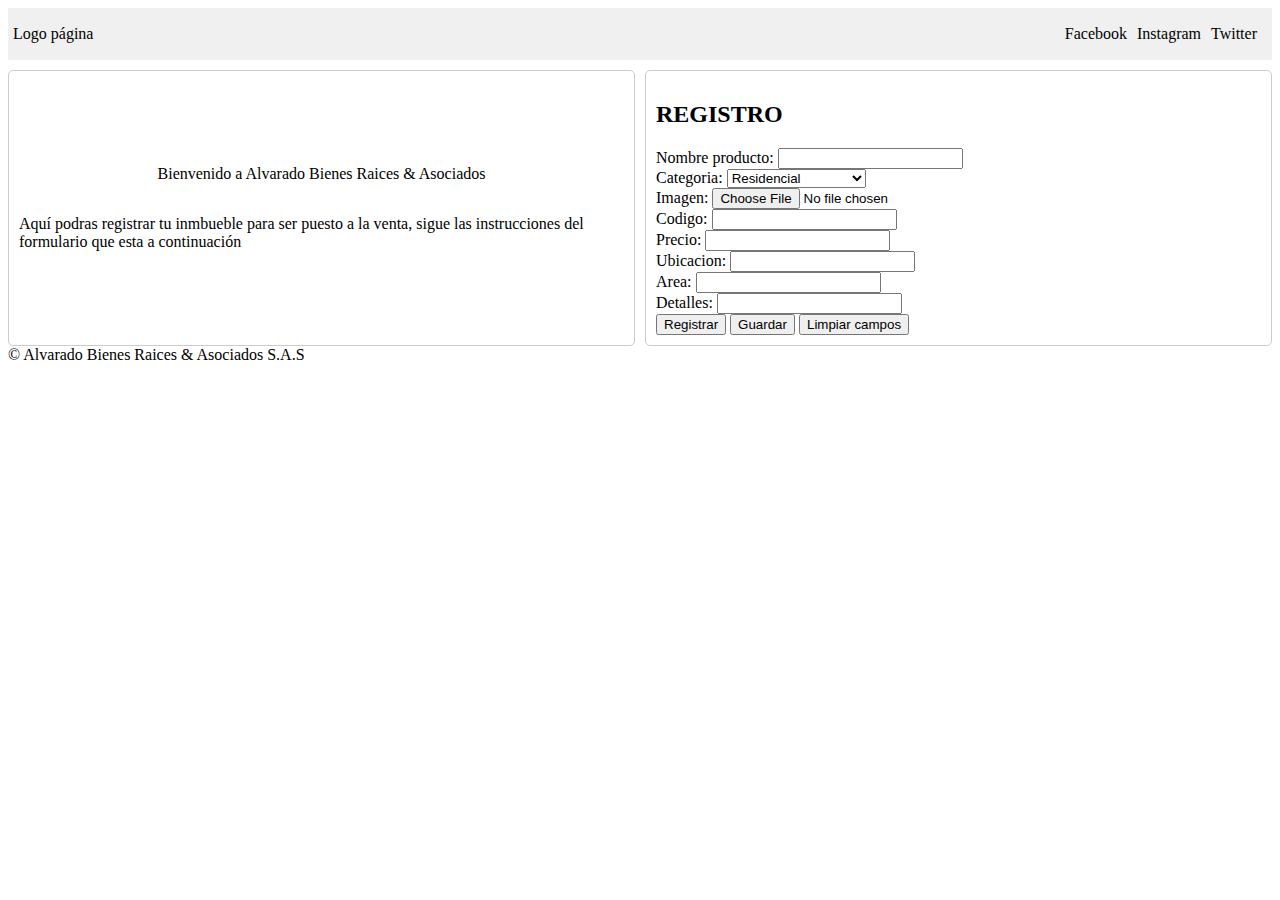
<file: ProyectoFinal/index.html>
<!DOCTYPE html>
<html lang="es">

<head>
  <meta charset="UTF-8" />
  <meta name="viewport" content="width=device-width, initial-scale=1.0" />
  <meta http-equiv="X-UA-Compatible" content="ie=edge" />
  <title>Registro</title>
  <link rel="stylesheet" href="./CSS/style.css" />
</head>

<body>
  <header class="header-container">
    <p class="logo">Logo página</p>
    <icon class="icon">Facebook</icon>
    <icon class="icon">Instagram</icon>
    <icon class="icon">Twitter</icon>
  </header>
  <main id="mainContent" class="main-container">
    <article class="card a1">
      <p>Bienvenido a Alvarado Bienes Raices & Asociados</p>
      <p>
        Aquí podras registrar tu inmbueble para ser puesto a la venta, sigue
        las instrucciones del formulario que esta a continuación
      </p>
    </article>
    <article class="card a2">
      <form class="registro" action="C:\ProyectoFinal/HTML/productos.html" method="get" onsubmit="validarCodigo(event)">
        <label>
          <h2>REGISTRO</h2>
        </label>
        <label for="nombre">Nombre producto:</label>
        <input type="text" id="nombre" name="nombre" minlength="1" maxlength=20 required /><br />

        <label for="categoria">Categoria:</label>
        <select id="categoria">
          <option>Residencial</option>
          <option>Comercial</option>
          <option>Industrial</option>
          <option>Terrenos y parcelas</option>
          <option>Inversiones</option>
          <option>Lujo</option>
          <option>Rural</option>
        </select>
        <br />

        <label for="imagen">Imagen:</label>
        <input type="file" id="imagen" accept=".jpg, .jpeg, .png">
        <br />
        <label for="codigo">Codigo:</label>
        <input type="text" id="codigo" name="codigo" minlength="8" required />
        <span id="mensaje"></span>
        <br />
        <label for="precio">Precio:</label>
        <input type="text" id="precio" name="precio" required oninput="formatoPrecio()" />
        <br />
        <label for="ubicacion">Ubicacion:</label>
        <input type="ubicacion" id="ubicacion" name="ubicacion" required />
        <br />
        <label for="area">Area:</label>
        <input type="area" id="area" name="area" required />
        <br />
        <label for="detalles">Detalles:</label>
        <input type="detalles" id="detalles" name="detalles" required /><br>
        <button type="submit"> Registrar</button>
        <button onclick="guardarDatos()" type="button">Guardar</button>
        <button onclick="limpiarCampos()" type="button">Limpiar campos</button>
      </form>
      
    </article>
  </main>
  <footer>© Alvarado Bienes Raices & Asociados S.A.S</footer>
  <script src="C:\ProyectoFinal\JS\index.js"></script>
  <script src="C:\ProyectoFinal\JS\datos.js"></script>
</body>

</html>
</file>
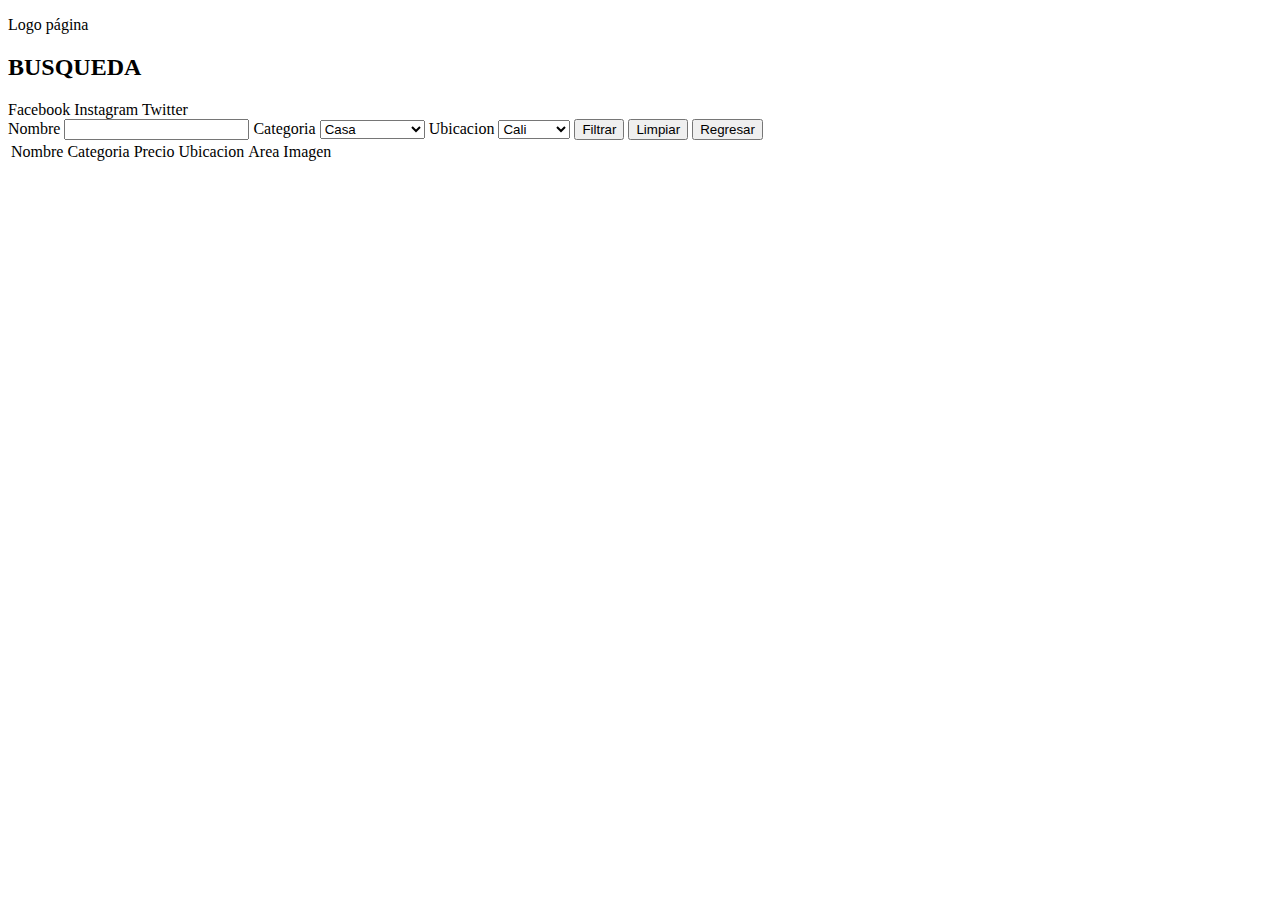
<file: ProyectoFinal/HTML/busqueda.html>
<!DOCTYPE html>
<html>

<head>
    <meta charset='utf-8'>
    <meta http-equiv='X-UA-Compatible' content='IE=edge'>
    <title>Busqueda de productos</title>
    <meta name='viewport' content='width=device-width, initial-scale=1'>
    <link rel='stylesheet' type='text/css' media='screen' href='C:\ProyectoFinal/CSS/busqueda.css'>
</head>

<body>
    <header class="header-container">
        <p class="logo">Logo página</p>
        <label>
            <h2>BUSQUEDA</h2>
        </label>
        <icon class="icon">Facebook</icon>
        <icon class="icon">Instagram</icon>
        <icon class="icon">Twitter</icon>

    </header>
    <main>
        <section class="filtros">
            <label>Nombre</label>
            <input type="text" id="nombre">
            <label>Categoria</label>
            <select id="categoria">
                <option>Casa</option>
                <option>Apartaestudio</option>
                <option>Finca</option>
            </select>
            <label>Ubicacion</label>
            <select id="ubicacion">
                <option>Cali</option>
                <option>Bogota</option>
                <option>Medellin</option>
            </select>
            <button onclick="ejecutar()">Filtrar</button>
            <button onclick="limpiar()">Limpiar</button>
            <button onclick="navegar('C:\ProyectoFinal/HTML/productos.html')">Regresar</button>
        </section>

        <section>
            <table id="miTabla">
                <thead>
                    <tr>
                        <td>Nombre</td>
                        <td>Categoria</td>
                        <td>Precio</td>
                        <td>Ubicacion</td>
                        <td>Area</td>
                        <td>Imagen</td>
                    </tr>
                </thead>
                <tbody></tbody>
            </table>
        </section>
    </main>
    <script src="C:\ProyectoFinal\JS\datos.js"></script>
    <script src='C:\ProyectoFinal/JS/busqueda.js'></script>
</body>

</html>
</file>
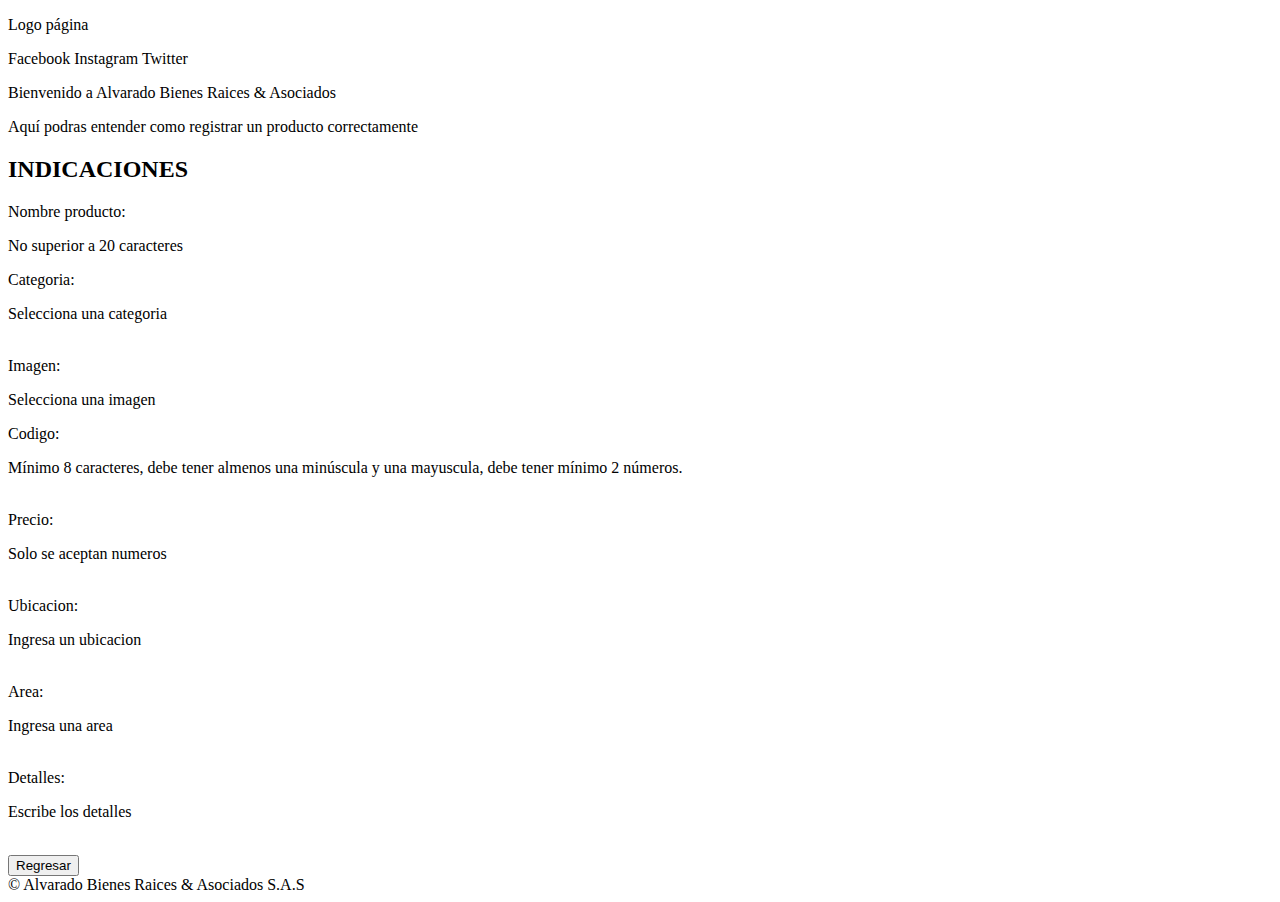
<file: ProyectoFinal/HTML/indicaciones.html>
<!DOCTYPE html>
<html lang="es">

<head>
    <meta charset="UTF-8" />
    <meta name="viewport" content="width=device-width, initial-scale=1.0" />
    <meta http-equiv="X-UA-Compatible" content="ie=edge" />
    <title>Indicaciones</title>
    <link rel="stylesheet" href="C:\ProyectoFinal/CSS/indicaciones.css" />
</head>

<body>
    <header class="header-container">
        <p class="logo">Logo página</p>
        <icon class="icon">Facebook</icon>
        <icon class="icon">Instagram</icon>
        <icon class="icon">Twitter</icon>
    </header>
    <main id="mainContent" class="main-container">
        <article class="card a1">
            <p>Bienvenido a Alvarado Bienes Raices & Asociados</p>
            <p>
                Aquí podras entender como registrar un producto correctamente
            </p>
        </article>
        <article class="card a2">
            <form class="registro" action="C:\ProyectoFinal/HTML/productos.html" method="get"
                onsubmit="validarCodigo(event)">
                <label>
                    <h2>INDICACIONES</h2>
                </label>
                <label for="nombre">Nombre producto: </label> <br>
                <p>No superior a 20 caracteres</p>

                <label for="categoria">Categoria:</label>
                <p>Selecciona una categoria</p>
                <br />

                <label for="imagen">Imagen:</label>
                <br />
                <p>Selecciona una imagen</p>
                <label for="codigo">Codigo:</label>
                <p>Mínimo 8 caracteres, debe tener almenos una minúscula y una mayuscula, debe tener mínimo 2 números.</p>
                <br />
                <label for="precio">Precio:</label>
                <p>Solo se aceptan numeros</p>
                <br />
                <label for="ubicacion">Ubicacion:</label>
                <p>Ingresa un ubicacion</p>

                <br />
                <label for="area">Area:</label>
                <p>Ingresa una area</p>
                <br />
                <label for="detalles">Detalles:</label>
                <p>Escribe los detalles</p>
                </label><br>    

                <button onclick="volver('C:\ProyectoFinal/index.html')">Regresar</button>

        </article>
    </main>
    <footer>© Alvarado Bienes Raices & Asociados S.A.S</footer>
</body>

</html>
</file>
<file: ProyectoFinal/CSS/style.css>
.main-container {
    display: grid;
    grid-template-columns: repeat(2, 1fr);
    gap: 10px;
  }
  .card {
    display: flex;
    border: 1px solid #ccc;
    border-radius: 5px;
    padding: 10px;
    overflow: hidden;
    box-sizing: border-box;
  }
  .a1 {
    align-items: center;
    justify-content: center;
    flex-direction: column;
  }
  .header-container {
    display: flex;
    justify-content: space-between;
    align-items: center;
    padding: 5px;
    padding-top: 1px;
    padding-bottom: 1px;
    margin-bottom: 10px;
    background-color: #f0f0f0;
  }
  
  .header-container p {
    margin-right: auto;
  }
  
  .icon {
    margin-right: 10px;
  }
</file>
